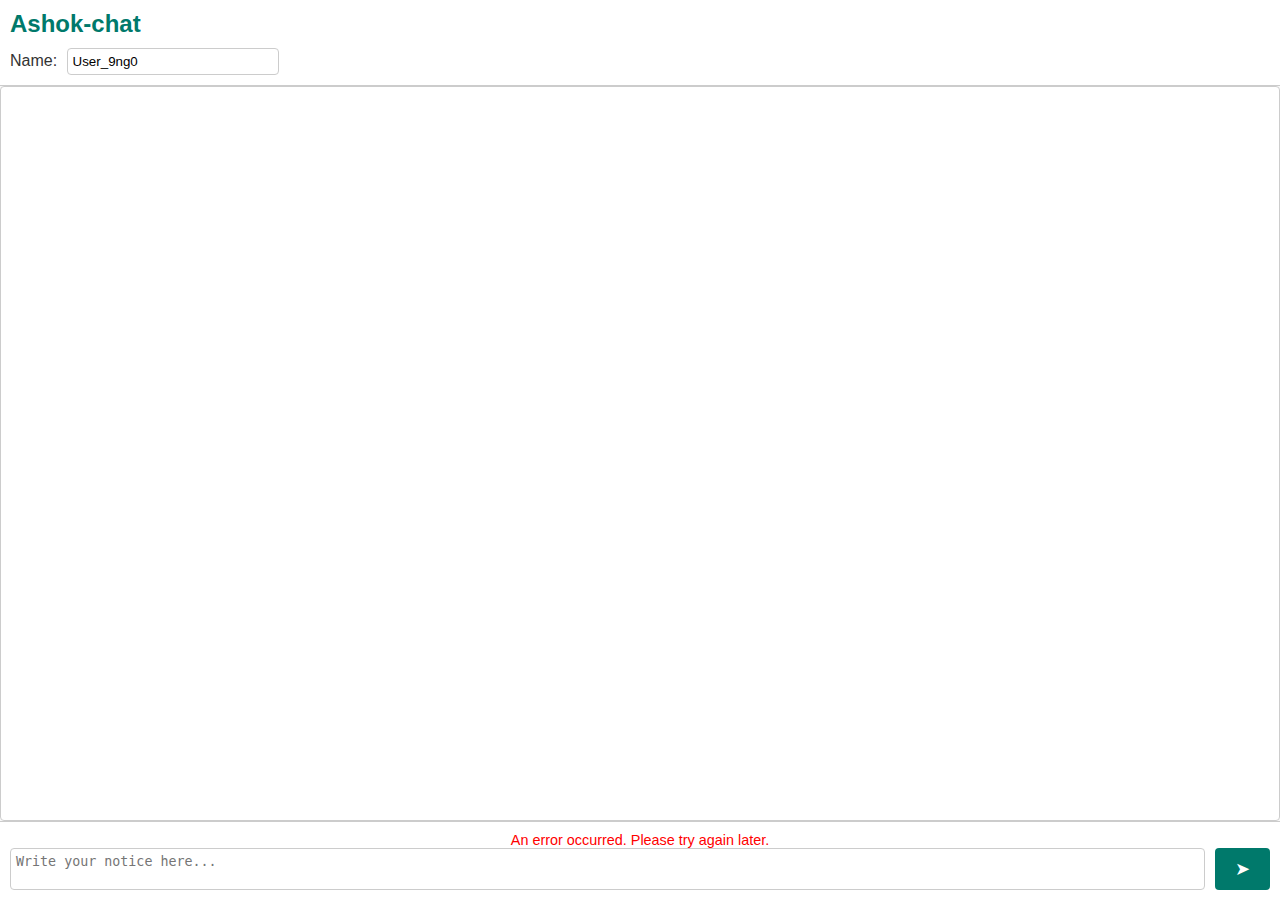
<file: index.html>
<!DOCTYPE html>
<html lang="en">
<head>
    <meta charset="UTF-8">
    <meta name="viewport" content="width=device-width, initial-scale=1.0">
    <title>Sunkidi Notice Board</title>
    <link rel="stylesheet" href="styles/main.css">
    <link rel="stylesheet" href="styles/header.css">
    <link rel="stylesheet" href="styles/form.css">
    <link rel="stylesheet" href="styles/notices.css">
</head>
<body>
    <!-- Audio Element -->
    <audio id="post_audio" src="assets/audio/message_sent.mp3"></audio>
    <script>
        const audio = document.getElementById('post_audio');
        audio.onerror = () => {
            console.error('Audio failed to load. Check the file format or URL.');
        };
    </script>

    <!-- Header Section -->
    <header id="header">
        <h2>Ashok-chat</h2>
        <div id="authorNameContainer">
            <label for="authorName">Name:</label>
            <input type="text" id="authorName" placeholder="Your Name" required aria-label="Enter your name">
        </div>
    </header>

    <!-- Notice Board Section -->
    <main id="noticeBoard">
        <div id="noticesContainer" aria-label="Notices container"></div>
    </main>

    <!-- Post Notice Form -->
    <form id="postNoticeForm">
        <div id="message" aria-live="polite"></div>
        <div class="messageRow">
            <textarea id="noticeContent" rows="2" placeholder="Write your notice here..." required aria-label="Write your notice"></textarea>
            <button type="submit" aria-label="Post notice">➤</button>
        </div>
    </form>

    <!-- JavaScript File -->
    <script type="module" src="scripts/noticeboard.js"></script>
</body>
</html>
</file>
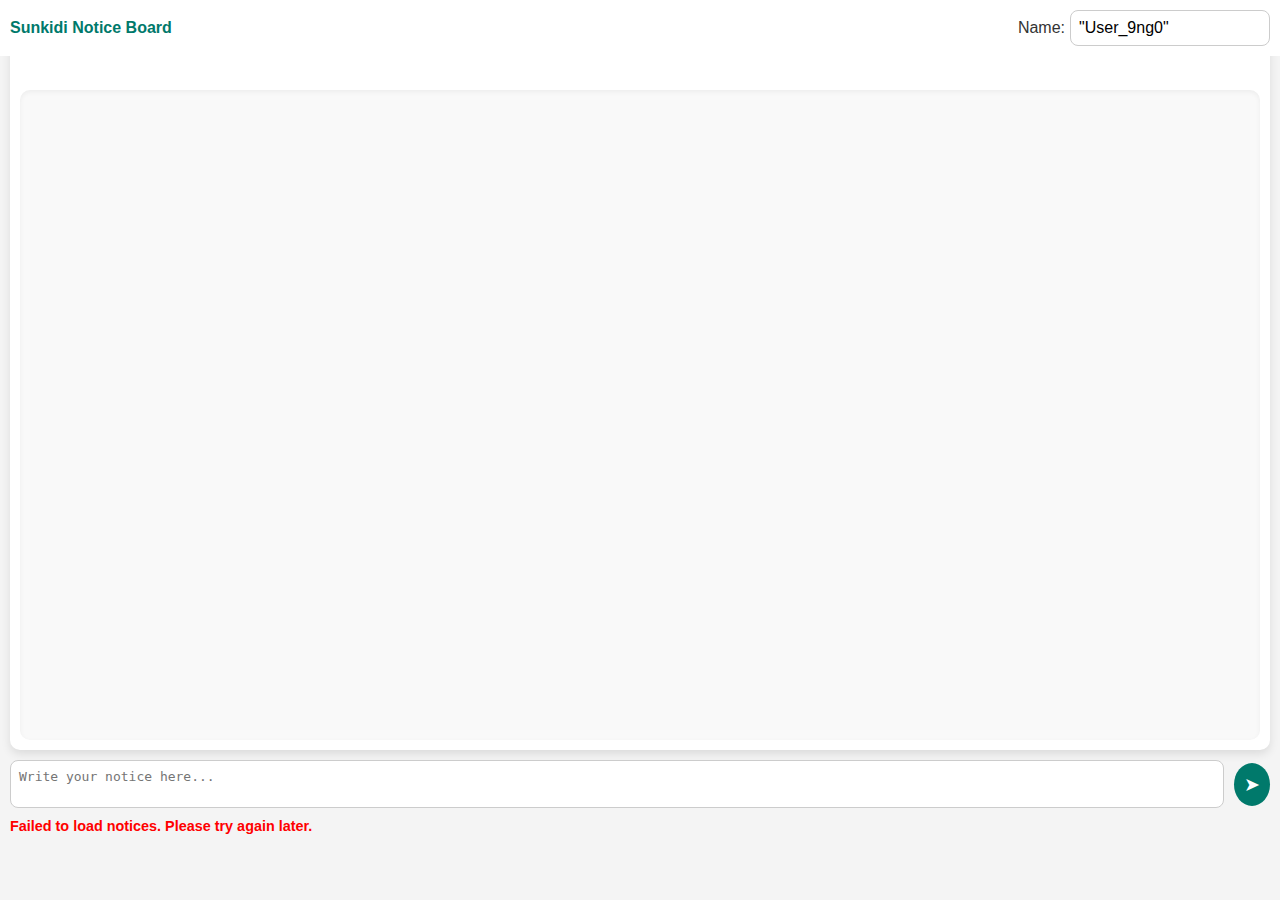
<file: notice_board.html>
<!DOCTYPE html>
<html lang="en">
<head>
    <meta charset="UTF-8">
    <meta name="viewport" content="width=device-width, initial-scale=1.0">
    <title>Sunkidi Notice Board</title>
    <style>
        body {
            /* padding-top: 70px; Adjust padding to account for fixed header */
            font-family: 'Arial', sans-serif;
            margin: 10px;
            background-color: #f4f4f4;
            color: #333;
        }
        #header {
            position: fixed;
            top: 0;
            left: 0;
            right: 0;
            z-index: 1000;
            display: flex;
            justify-content: space-between;
            align-items: center;
            margin-bottom: 0px;
            padding: 10px;
            background-color: #ffffff;
            box-shadow: none; /* Remove shadow effect */
            border-radius: 0; /* Remove rounded edges */
        }
        #header h2 {
            margin: 0;
            font-size: 1em;
            color: #00796b;
        }
        #authorNameContainer {
            display: flex;
            align-items: center;
            gap: 5px;
        }
        #authorNameContainer label {
            font-size: 1em;
            color: #333;
        }
        #authorName {
            padding: 8px;
            border: 1px solid #ccc;
            border-radius: 8px;
            box-sizing: border-box;
            font-size: 1em;
            max-width: 200px;
        }
        #authorName:focus {
            border-color: #00796b;
            outline: none;
            box-shadow: 0 0 5px rgba(0, 121, 107, 0.3);
        }
        #noticeBoard {
            border: none;
            padding: 10px;
            margin-bottom: 10px;
            background-color: #ffffff;
            border-radius: 10px;
            box-shadow: 0 4px 10px rgba(0, 0, 0, 0.1);
        }
        #noticesContainer {
            margin-top: 70px; /* Add margin to account for the fixed header */
            height: 70vh; /* Adjust height to fit within the viewport */
            overflow-y: auto;
            padding: 10px;
            background-color: #f9f9f9;
            border-radius: 10px;
            box-shadow: inset 0 2px 5px rgba(0, 0, 0, 0.05);
        }
        .notice {
            background-color: #e0f7fa;
            border-radius: 12px;
            padding: 10px;
            margin-bottom: 10px;
            max-width: 75%;
            word-wrap: break-word;
            position: relative;
            box-shadow: 0 2px 5px rgba(0, 0, 0, 0.1);
        }
        .notice::after {
            content: '';
            position: absolute;
            bottom: 0;
            left: -12px;
            width: 0;
            height: 0;
            border: 12px solid transparent;
            border-right-color: #e0f7fa;
            border-left: 0;
            margin-top: -12px;
        }
        .notice .author {
            font-size: 0.9em;
            color: #00796b;
            font-weight: bold;
            margin-bottom: 5px;
        }
        .notice .timestamp {
            font-size: 0.8em;
            color: #666;
            text-align: right;
            margin-top: 5px;
        }
        #postNoticeForm {
            display: flex;
            flex-direction: column;
            gap: 10px;
        }
        #postNoticeForm .messageRow {
            display: flex;
            align-items: center;
            gap: 10px;
        }
        #postNoticeForm textarea {
            flex: 1;
            resize: none;
            padding: 8px;
            border: 1px solid #ccc;
            border-radius: 8px;
            box-sizing: border-box;
            font-size: 1em;
        }
        #postNoticeForm textarea:focus {
            border-color: #00796b;
            outline: none;
            box-shadow: 0 0 5px rgba(0, 121, 107, 0.3);
        }
        #postNoticeForm button {
            padding: 10px;
            background-color: #00796b;
            color: white;
            border: none;
            border-radius: 50%;
            cursor: pointer;
            font-size: 1.2em;
            transition: background-color 0.3s ease;
        }
        #postNoticeForm button:hover {
            background-color: #004d40;
        }
        #message {
            margin-top: 10px;
            font-weight: bold;
            font-size: 0.9em;
        }
    </style>
</head>
<body>

    <div id="header">
        <h2>Sunkidi Notice Board</h2>

        <div id="authorNameContainer">
            <label for="authorName">Name:</label>
            <input type="text" id="authorName" placeholder="Your Name" required>
        </div>
    </div>
    

    <div id="noticeBoard">
        <div id="noticesContainer"></div>
    </div>
    

    <form id="postNoticeForm">
        <div class="messageRow">
            <textarea id="noticeContent" rows="2" placeholder="Write your notice here..." required></textarea>
            <button type="submit">➤</button>
        </div>
    </form>
    <div id="message"></div>

    <script>
        const noticesContainer = document.getElementById('noticesContainer');
        const postNoticeForm = document.getElementById('postNoticeForm');
        const authorNameInput = document.getElementById('authorName');
        const noticeContentInput = document.getElementById('noticeContent');
        const messageDiv = document.getElementById('message');
        const webAppUrl = 'https://script.google.com/macros/s/AKfycbxgvr3j9mpptcdwDv7TVGa8inNfotmOL3mo351rmUmAAEIQX9Y0khxWf_vIfwxAsiYo/exec';

        // Generate a random suffix
        function generateRandomSuffix() {
            return Math.random().toString(36).substring(2, 6);
        }

        // Set default name with a random suffix if not already stored
        if (!localStorage.getItem('authorName')) {
            const defaultName = `User_${generateRandomSuffix()}`;
            localStorage.setItem('authorName', defaultName);
        }

        // Populate the name input with the stored name
        authorNameInput.value = localStorage.getItem('authorName');

        authorNameInput.addEventListener('input', () => {
            // Save the updated name to localStorage whenever it changes
            localStorage.setItem('authorName', authorNameInput.value.trim());
        });

        // List of 20 dimmer fixed colors
        const fixedColors = [
            '#8B4513', '#556B2F', '#4682B4', '#6A5ACD', '#708090',
            '#2F4F4F', '#8B0000', '#B8860B', '#A0522D', '#5F9EA0',
            '#7B68EE', '#483D8B', '#2E8B57', '#4B0082', '#696969',
            '#8B008B', '#9932CC', '#8FBC8F', '#778899', '#6B8E23'
        ];

        // Map to store user-to-color mapping
        const userColorMap = new Map();

        // Function to get a color for a user
        function getColorForUser(username) {
            if (!userColorMap.has(username)) {
                const colorIndex = userColorMap.size % fixedColors.length;
                userColorMap.set(username, fixedColors[colorIndex]);
            }
            return userColorMap.get(username);
        }

        function fetchNotices() {
            const isTyping = document.activeElement === noticeContentInput;

            fetch(webAppUrl + '?action=getNotices', {
                method: 'GET'
            })
            .then(response => response.json())
            .then(data => {
                const previousScrollHeight = noticesContainer.scrollHeight;
                const isAtBottom = noticesContainer.scrollTop + noticesContainer.clientHeight >= previousScrollHeight - 10;

                noticesContainer.innerHTML = ''; // Clear existing notices
                data.reverse().forEach(notice => { // Reverse the order of notices
                    const noticeDiv = document.createElement('div');
                    noticeDiv.className = 'notice';
                    const authorColor = getColorForUser(notice.author); // Get fixed color for the author
                    noticeDiv.innerHTML = `
                        <div class="author" style="color: ${authorColor};">~${notice.author}</div>
                        <p>${notice.content}</p>
                        <div class="timestamp">${notice.timestamp}</div>
                    `;
                    noticesContainer.appendChild(noticeDiv);
                });

                // Auto-scroll only if the user is typing or was already at the bottom
                if (isTyping || isAtBottom) {
                    noticesContainer.scrollTop = noticesContainer.scrollHeight;
                }
            })
            .catch(error => {
                console.error('Error fetching notices:', error);
                messageDiv.textContent = 'Failed to load notices. Please try again later.';
                messageDiv.style.color = 'red';
            });
        }

        postNoticeForm.addEventListener('submit', function(event) {
            event.preventDefault();

            const author = authorNameInput.value.trim();
            const content = noticeContentInput.value.trim();

            if (author && content) {
                const formData = new URLSearchParams();
                formData.append('author', author);
                formData.append('content', content);

                fetch(webAppUrl + '?action=postNotice', {
                    method: 'POST',
                    body: formData
                })
                .then(response => response.json())
                .then(data => {
                    if (data.success) {
                        // messageDiv.textContent = 'Notice posted successfully.';
                        // messageDiv.style.color = 'green';
                        // authorNameInput.value = '';
                        noticeContentInput.value = '';
                        fetchNotices(); // Refresh notices
                    } else {
                        messageDiv.textContent = data.error || 'Failed to post notice.';
                        messageDiv.style.color = 'red';
                    }
                })
                .catch(error => {
                    console.error('Error posting notice:', error);
                    messageDiv.textContent = 'Failed to post notice. Please try again later.';
                    messageDiv.style.color = 'red';
                });
            } else {
                messageDiv.textContent = 'Please enter your name and the notice content.';
                messageDiv.style.color = 'orange';
            }
        });

        // Load initial notices when the page loads
        fetchNotices();
        // Add periodic polling to fetch notices every 10 seconds
        setInterval(fetchNotices, 10000); // Fetch notices every 10 seconds
    </script>

</body>
</html>
</file>
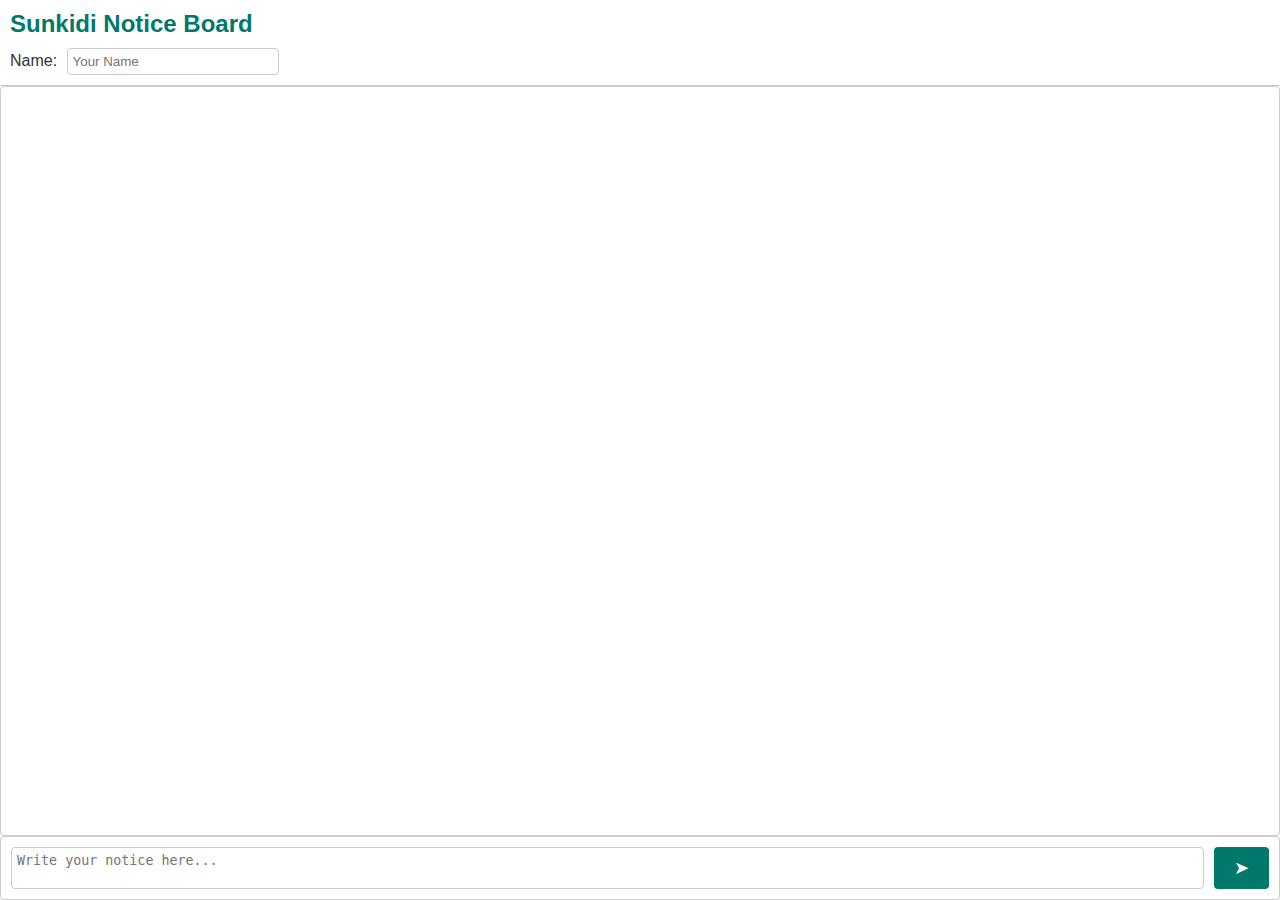
<file: noticeboard.html>
<!DOCTYPE html>
<html lang="en">
<head>
    <meta charset="UTF-8">
    <meta name="viewport" content="width=device-width, initial-scale=1.0">
    <title>Sunkidi Notice Board</title>
    <link rel="stylesheet" href="styles/noticeboard.css">
</head>
<body>
    <!-- Audio Element -->
    <audio id="post_audio" src="https://ashokbatakala.github.io/assets/img/outside_files/message_sent.mp3"></audio>
    <script>
        const audio = document.getElementById('post_audio');
        audio.onerror = () => {
            console.error('Audio failed to load. Check the file format or URL.');
        };
    </script>

    <!-- Header Section -->
    <div id="header">
        <h2>Sunkidi Notice Board</h2>
        <div id="authorNameContainer">
            <label for="authorName">Name:</label>
            <input type="text" id="authorName" placeholder="Your Name" required>
        </div>
    </div>

    <!-- Notice Board Section -->
    <div id="noticeBoard">
        <div id="noticesContainer"></div>
    </div>

    <!-- Post Notice Form -->
    <form id="postNoticeForm">
        <div id="message"></div>
        <div class="messageRow">
            <textarea id="noticeContent" rows="2" placeholder="Write your notice here..." required></textarea>
            <button type="submit">➤</button>
        </div>
    </form>

    <!-- JavaScript File -->
    <script src="scripts/noticeboard.js"></script>
</body>
</html>
</file>
<file: styles/main.css>
/* Import variables */
@import url('./variables.css');

/* General Styles */
body {
    font-family: var(--font-family);
    margin: 0;
    padding: 0;
    background-color: var(--background-color);
    color: var(--text-color);
    height: 100vh;
    display: flex;
    flex-direction: column;
}

/* Notice Board Section */
#noticeBoard {
    flex: 1;
    display: flex;
    flex-direction: column;
    overflow: hidden;
}

#noticesContainer {
    flex: 1;
    padding: 10px 10px 0px 10px;
    background-color: var(--header-bg-color);
    border: 1px solid var(--header-border-color);
    border-radius: var(--input-border-radius);
    overflow-y: auto;
}

/* Notice Styles */
.notice, .my_notice {
    word-wrap: break-word;
    overflow-wrap: break-word;
    padding: 10px;
    margin-bottom: 10px;
    border-radius: var(--input-border-radius);
    font-size: 0.9em;
    color: var(--text-color);
}

.notice {
    width: 70%;
    margin-right: auto;
    background-color: var(--notice-bg-color);
    border-left: 4px solid var(--notice-border-color);
}

.my_notice {
    width: 70%;
    margin-left: auto;
    background-color: var(--my-notice-bg-color);
    border-right: 4px solid var(--my-notice-border-color);
}

.notice p, .my_notice p {
    white-space: pre-wrap;
    margin: 0;
}

.notice .author, .my_notice .author {
    font-weight: bold;
    margin-bottom: 5px;
    font-size: 0.85em;
    color: var(--author-color);
}

.notice .timestamp, .my_notice .timestamp {
    font-size: 0.75em;
    color: var(--timestamp-color);
    margin-top: 5px;
}

/* Tick Icon */
.tick {
    font-size: 0.8em;
    color: var(--my-notice-border-color);
    margin-left: 5px;
}
</file>
<file: styles/header.css>
/* Import variables */
@import url('./variables.css');

/* Header Section */
#header {
    height: auto;
    padding: 10px;
    background-color: var(--header-bg-color);
    border-bottom: 1px solid var(--header-border-color);
    display: flex;
    flex-direction: column;
    justify-content: center;
    position: sticky;
    top: 0;
    z-index: 1000;
}

#header h2 {
    margin: 0;
    font-size: 1.5em;
    color: var(--primary-color);
}

#authorNameContainer {
    margin-top: 10px;
}

#authorNameContainer label {
    margin-right: 5px;
}

#authorName {
    padding: 5px;
    border: 1px solid var(--input-border-color);
    border-radius: var(--input-border-radius);
    width: 200px;
}
</file>
<file: styles/form.css>
/* Import variables */
@import url('./variables.css');

/* Post Notice Form */
#postNoticeForm {
    height: auto;
    padding: 10px;
    background-color: var(--header-bg-color);
    border-top: 1px solid var(--header-border-color);
    display: flex;
    flex-direction: column;
    justify-content: center;
    position: sticky;
    bottom: 0;
}

.messageRow {
    display: flex;
    gap: 10px;
}

#noticeContent {
    flex: 1;
    padding: 5px;
    border: 1px solid var(--input-border-color);
    border-radius: var(--input-border-radius);
    resize: none;
    max-height: 200px;
    overflow-y: auto;
}

#postNoticeForm button {
    padding: 5px 20px;
    background-color: var(--button-bg-color);
    color: var(--button-text-color);
    border: none;
    border-radius: var(--input-border-radius);
    cursor: pointer;
    font-size: large;
}

/* Message Display */
#message {
    font-size: 0.9em;
    color: var(--error-color);
}
</file>
<file: styles/notices.css>
/* Import variables */
@import url('./variables.css');

/* Notice Styles */
.notice, .my_notice {
    word-wrap: break-word;
    overflow-wrap: break-word;
    padding: 10px;
    margin-bottom: 10px;
    border-radius: var(--input-border-radius);
    font-size: 0.9em;
    color: var(--text-color);
}

.notice {
    width: 70%;
    margin-right: auto;
    background-color: var(--notice-bg-color);
    border-left: 4px solid var(--notice-border-color);
}

.my_notice {
    width: 70%;
    margin-left: auto;
    background-color: var(--my-notice-bg-color);
    border-right: 4px solid var(--my-notice-border-color);
}

.notice p, .my_notice p {
    white-space: pre-wrap;
    margin: 0;
}

.notice .author, .my_notice .author {
    font-weight: bold;
    margin-bottom: 5px;
    font-size: 0.85em;
    color: var(--author-color);
}

.notice .timestamp, .my_notice .timestamp {
    font-size: 0.75em;
    color: var(--timestamp-color);
    margin-top: 5px;
}

/* Tick Icon */
.tick {
    font-size: 0.8em;
    color: var(--my-notice-border-color);
    margin-left: 5px;
}
</file>
<file: styles/noticeboard.css>
/* General Styles */
body {
    font-family: Arial, sans-serif;
    margin: 0;
    padding: 0;
    background-color: #f9f9f9;
    color: #333;
    height: 100vh;
    display: flex;
    flex-direction: column;
}

/* Header Section */
#header {
    height: auto;
    padding: 10px;
    background-color: #fff;
    border-bottom: 1px solid #ccc;
    display: flex;
    flex-direction: column;
    justify-content: center;
}

#header h2 {
    margin: 0;
    font-size: 1.5em;
    color: #00796b;
}

#authorNameContainer {
    margin-top: 10px;
}

#authorNameContainer label {
    margin-right: 5px;
}

#authorName {
    padding: 5px;
    border: 1px solid #ccc;
    border-radius: 4px;
    width: 200px;
}

/* Notice Board Section */
#noticeBoard {
    flex: 1;
    display: flex;
    flex-direction: column;
    overflow: hidden;
}

#noticesContainer {
    flex: 1;
    padding: 10px;
    background-color: #fff;
    border: 1px solid #ccc;
    border-radius: 4px;
    overflow-y: auto;
}

/* Post Notice Form */
#postNoticeForm {
    height: auto;
    padding: 10px;
    background-color: #fff;
    border: 1px solid #ccc;
    border-radius: 4px;
    display: flex;
    flex-direction: column;
    justify-content: center;
    position: sticky;
    bottom: 0;
}

.messageRow {
    display: flex;
    gap: 10px;
}

#noticeContent {
    flex: 1;
    padding: 5px;
    border: 1px solid #ccc;
    border-radius: 4px;
    resize: none;
    max-height: 200px;
    overflow-y: auto;
}

#postNoticeForm button {
    padding: 5px 20px;
    background-color: #00796b;
    color: #fff;
    border: none;
    border-radius: 4px;
    cursor: pointer;
    font-size: large;
}

/* Message Display */
#message {
    font-size: 0.9em;
    color: red;
}

/* Notice Styles */
.notice, .my_notice {
    word-wrap: break-word;
    overflow-wrap: break-word;
    padding: 10px;
    margin-bottom: 10px;
    border-radius: 4px;
    font-size: 0.9em;
    color: #333;
}

.notice {
    width: 70%;
    margin-right: auto;
    background-color: #e3f2fd;
    border-left: 4px solid #2196f3;
}

.my_notice {
    width: 70%;
    margin-left: auto;
    background-color: #e8f5e9;
    border-right: 4px solid #4caf50;
}

.notice p, .my_notice p {
    white-space: pre-wrap;
    margin: 0;
}

.notice .author, .my_notice .author {
    font-weight: bold;
    margin-bottom: 5px;
    font-size: 0.85em;
    color: #555;
}

.notice .timestamp, .my_notice .timestamp {
    font-size: 0.75em;
    color: #999;
    margin-top: 5px;
}

/* Tick Icon */
.tick {
    font-size: 0.8em;
    color: #4caf50;
    margin-left: 5px;
}
</file>
